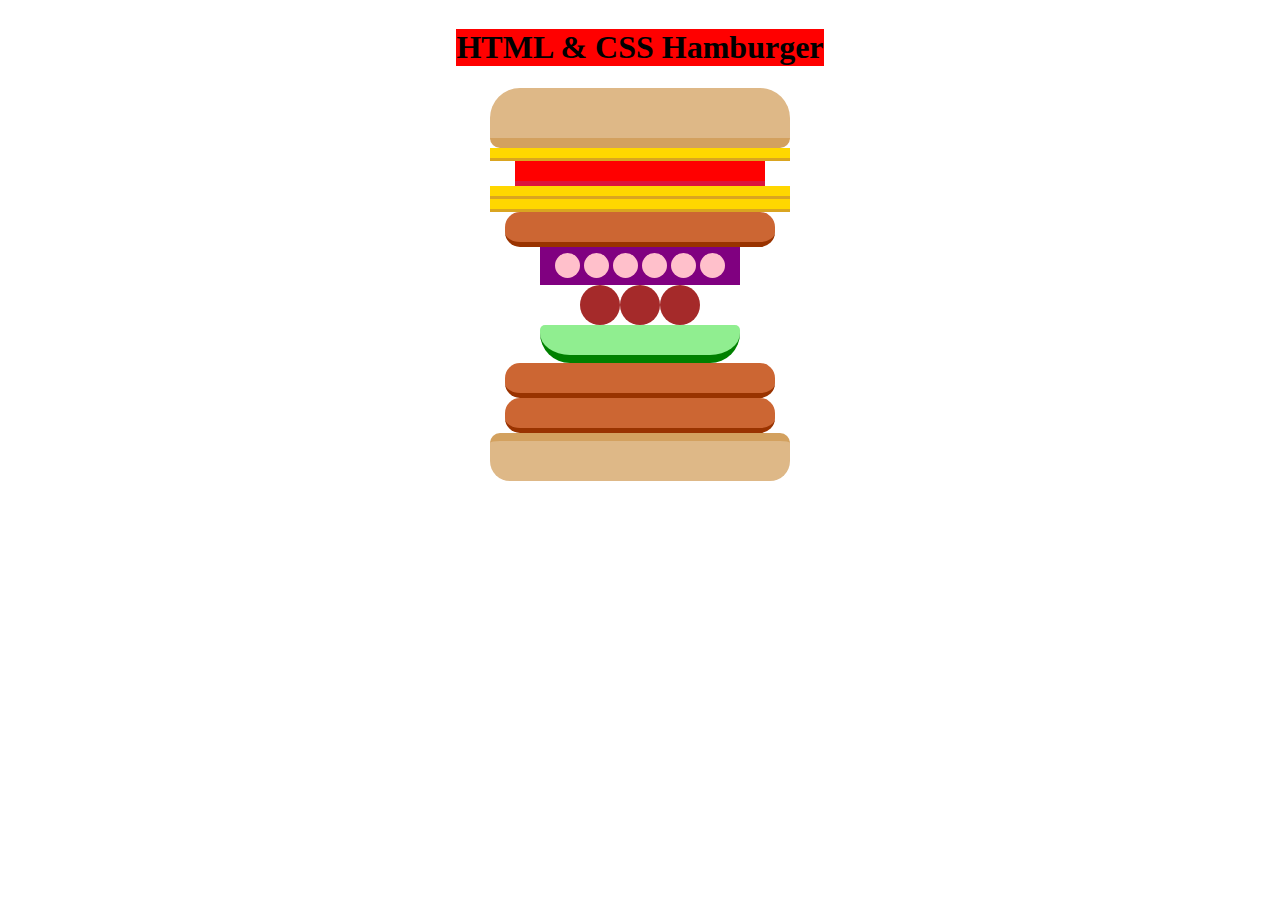
<file: zad 1 - hamburger/index.html>
<!DOCTYPE html>
<html>
    <head>
        <link rel="stylesheet" href="style.css">
        </head>

    <body class="wrapper">
        <h1>HTML & CSS Hamburger</h1>
        <div class="upper_bun"></div>
        <div class="cheese"></div>
        <div class="tomato"></div>
        <div class="cheese"></div>
        <div class="cheese"></div>
        <div class="steak"></div>
        <div class="onion">
            <div class="onion_detail"></div>
            <div class="onion_detail"></div>
            <div class="onion_detail"></div>
            <div class="onion_detail"></div>
            <div class="onion_detail"></div>
            <div class="onion_detail"></div>
        </div>
        <div class="meatball_wrapper">
            <div class="meatball"></div>
            <div class="meatball"></div>
            <div class="meatball"></div>
        </div>
        <div class="cucumber"></div>
        <div class="steak"></div>
        <div class="steak"></div>
        <div class="lower_bun"></div>
    </body>
</html>
</file>
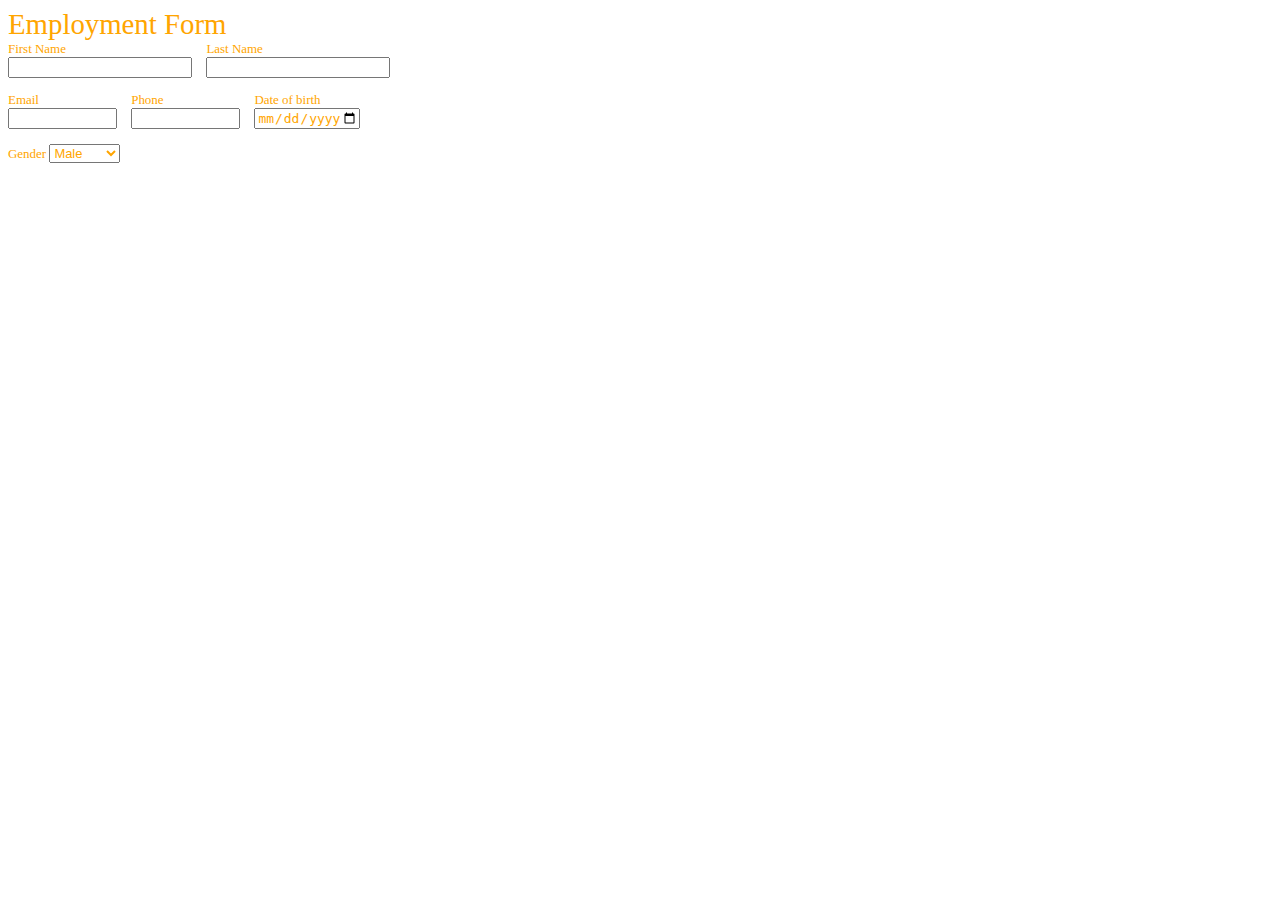
<file: zad 2 - formularz/index.html>
<!DOCTYPE html>
<html>
    <head>
        <link rel="stylesheet" href="style.css">
        </head>

    <body>
      <div class="wrapper">
        <div class="title">Employment Form</div>
        <div class="container">
            
            <form>
                <label>First Name</label>
                <input class="form_class" id="name" type="text"/>
            </form>
            <form>
                <label>Last Name</label>
                <input class="form_class" id="lastname" type="text"/>
            </form>
            <form>
                <label>Email</label>
                <input class="form_class2" id="email" type="text"/>
            </form>
            <form>
                <label>Phone</label>
                <input class="form_class2" id="number" type="text"/>
            </form>
            <form>
                <label>Date of birth</label>
                <input class="form_class2" id="birth" type="date"/>
            </form>
            <form>
                <label>Gender</label>
                <select id="gender" class="form_class3">
                    <option value="Male">Male</option>
                    <option value="Female">Female</option>
                    <option value="Different">Different</option>
                </select>
            </form>
        </div>
      </div>
    </body>
</html>
</file>
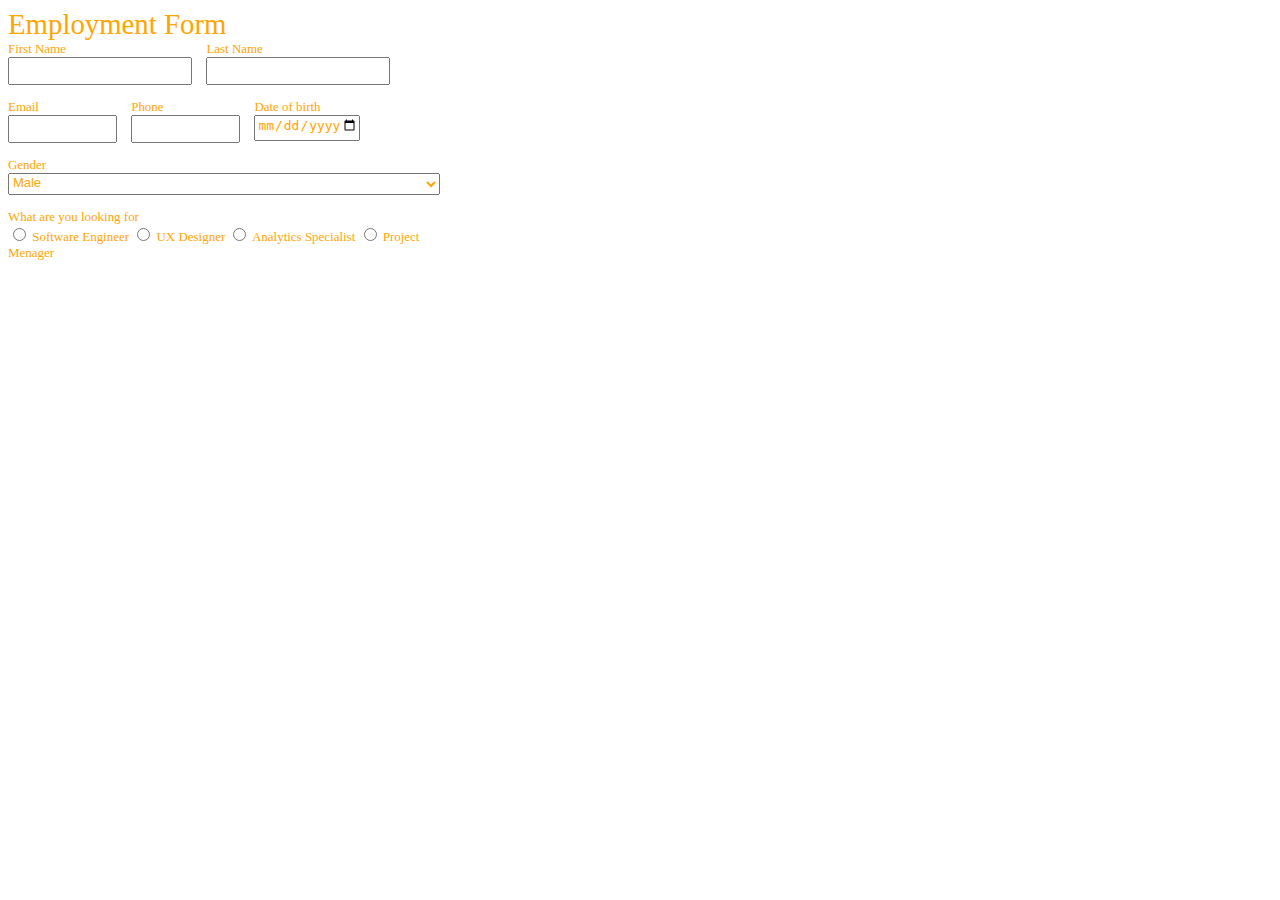
<file: zad2/index.html>
<!DOCTYPE html>
<html>
    <head>
        <link rel="stylesheet" href="style.css">
        </head>

    <body>
      <div class="wrapper">
        <div class="title">Employment Form</div>
        <div class="container">
            
            <form>
                <label>First Name</label>
                <input class="form_class" id="name" type="text"/>
            </form>
            <form>
                <label>Last Name</label>
                <input class="form_class"  id="lastname" type="text"/>
            </form>
            <form>
                <label>Email</label>
                <input class="form_class form_class2" id="email" type="text"/>
            </form>
            <form>
                <label>Phone</label>
                <input class="form_class form_class2" id="number" type="text"/>
            </form>
            <form>
                <label>Date of birth</label>
                <input class="form_class form_class2" id="birth" type="date"/>
            </form>
            <form>
                <label>Gender</label>
                <select id="gender" class="form_class form_class3">
                    <option value="Male">Male</option>
                    <option value="Female">Female</option>
                    <option value="Different">Different</option>
                </select>
            </form>
            <form>
                <label>What are you looking for</label>
                <div class="checkboxes">
                    <input type="radio" id="lookingfor"/>
                    <label>Software Engineer</label>
                    <input type="radio" id="lookingfor"/>
                    <label>UX Designer</label>
                    <input type="radio" id="lookingfor"/>
                    <label>Analytics Specialist</label>
                    <input type="radio" id="lookingfor"/>
                    <label>Project Menager</label>
                </div>
            </form>
        </div>
      </div>
    </body>
</html>
</file>
<file: zad 1 - hamburger/style.css>
body h1{
    background-color: red;

}
.wrapper{
    display: flex;
    flex-direction: column;
    align-items: center;
}
.upper_bun{
    width: 300px;
    height: 50px;
    border-radius: 30px 30px 10px 10px;
    background-color: #DEB887; 
    border-bottom: 10px solid #D3A15F;
}
.tomato{
    width: 250px;
    height: 20px;
    background-color: #FF0000;
    border-bottom: 5px solid #DC143C;
}
.cheese{
    width:300px;
    height: 10px;
    background-color: #FFD700;
    border-bottom: 3px solid #DAA520;
}
.steak{
    width: 270px;
    height: 30px;
    background-color: #CC6633;
    border-radius: 15px;
    border-bottom: 5px solid #993300;
}
.onion{
    width:200px;
    height: 38px;
    background-color:  #800080;
    display: flex;
    justify-content: center;
    align-items: center;
    gap:4px;
}
.onion_detail{
    height: 25px;
    width: 25px;
    background-color: pink;
    border-radius: 50%;
}
.meatball_wrapper{
    display: flex;
    justify-content: center;
    align-items: center;
}
.meatball{
    height: 40px;
    width: 40px;
    background-color: #A52A2A;
    border-radius: 50%;
}
.cucumber{
    width: 200px;
    height: 30px;
    background-color: #90EE90;
    border-radius: 5px 5px 30px 30px;
    border-bottom: 8px solid #008000;
}
.lower_bun{
    width: 300px;
    height: 40px;
    background-color: #DEB887;
    border-radius: 10px 10px 20px 20px;
    border-top: 8px solid #D3A15F;
}
</file>
<file: zad 2 - formularz/style.css>
*{
    color: orange;
    font-size: 0.9rem;
}
.wrapper{
 
}
.title{
    font-size: 2rem;
    text-align: left;
    justify-content: left;
}
.container{
    display:flex;
    max-width: 30rem;
    flex-wrap: wrap;
    gap: 1rem;
}
.form_class{
    display: flex;
    flex-direction: column;
}
.form_class2{
    display: flex;
    flex-direction: column;
    max-width: 7rem;
}
</file>
<file: zad2/style.css>
*{
    color: orange;
    font-size: 0.9rem;
}
.wrapper{
 
}
.title{
    font-size: 2rem;
    text-align: left;
    justify-content: left;
}
.container{
    display:flex;
    max-width: 30rem;
    flex-wrap: wrap;
    gap: 1rem;
}
.form_class{
    display: flex;
    flex-direction: column;
    height: 1.5rem;
}
.form_class2{
    max-width: 7rem;
}
.form_class3{
    min-width: 30rem;
}
</file>
